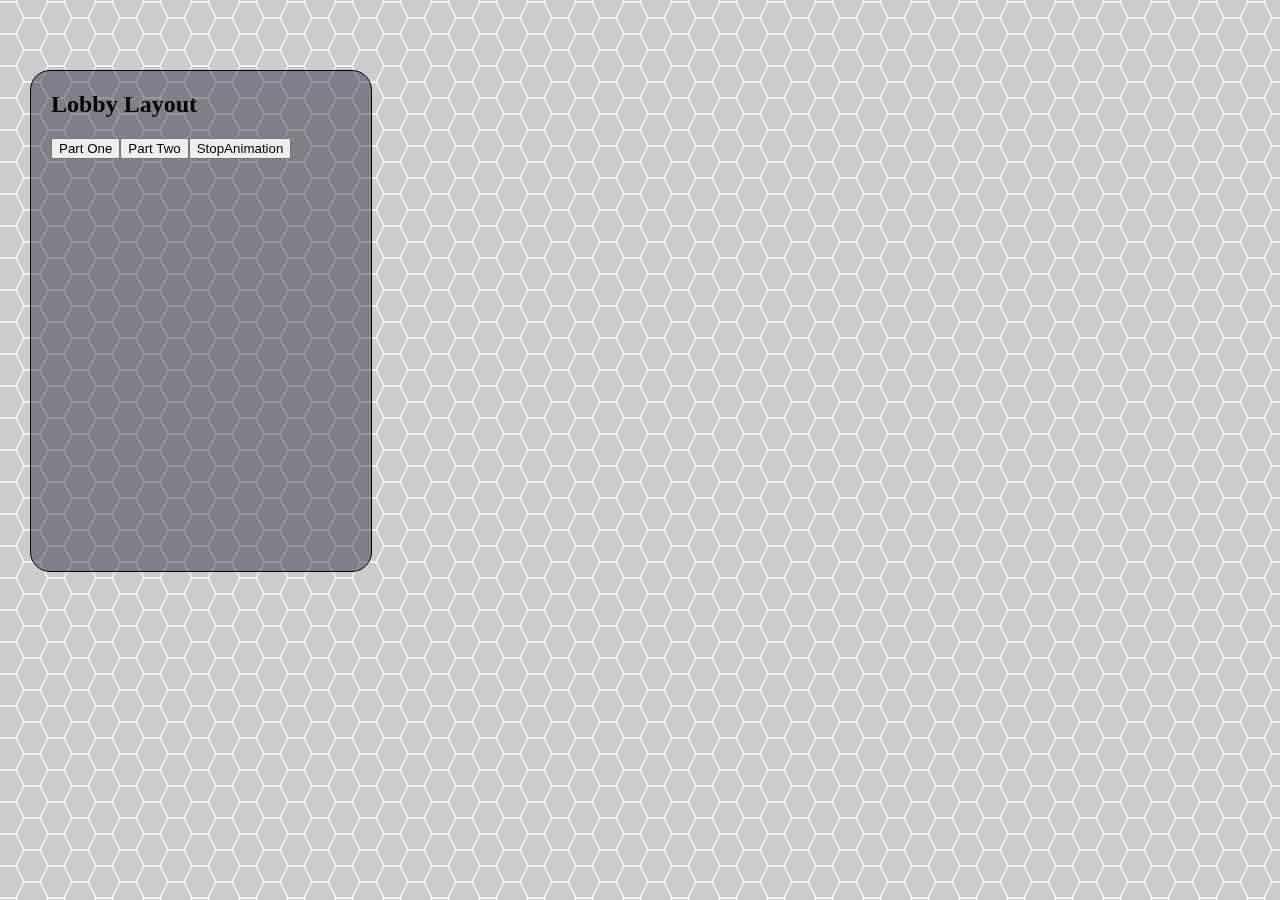
<file: docs/lobby-layout.html>
<html lang="en-gb">
<head>
    <meta charset="utf-8"/>
    <title>Advent of Wasm</title>
    <link href="https://fonts.googleapis.com/css?family=Lobster|Source+Code+Pro:300&display=swap" rel="stylesheet">
    <link rel="stylesheet" href="main.css"/>
</head>
<body>
<script src="wasm_exec.js"></script>
<script>
    const aoc = new Go();
    let aocMod, aocInst;

    WebAssembly.instantiateStreaming(fetch("aoc.wasm"), aoc.importObject).then(async (result) => {
        aocMod = result.module;
        aocInst = result.instance;
        await aoc.run(aocInst)
    });
</script>
</body>
</html>
</file>
<file: docs/main.css>
body {
    background-color: #CCCCCC;
}

canvas {
    position: fixed;
    left: 0;
    top: 0;
    width: 100%;
    height: 100%;
    z-index: -1;
}

.control-panel {
    position: fixed;
    left:30px;
    top:70px;
    min-width:300px;
    min-height:500px;
    border: 1px solid black;
    border-radius: 20px;

    background: rgba(15, 15, 35, 0.4);
    text-align: left;
    padding-left:20px;
    padding-right:20px;
}


article {
    background: rgb(255,255,255, 0.9);
    padding:10px;
    margin:0;
}

.code-section {
    background-color: #0f0f23;
    color:#00cc00;
}
</file>
